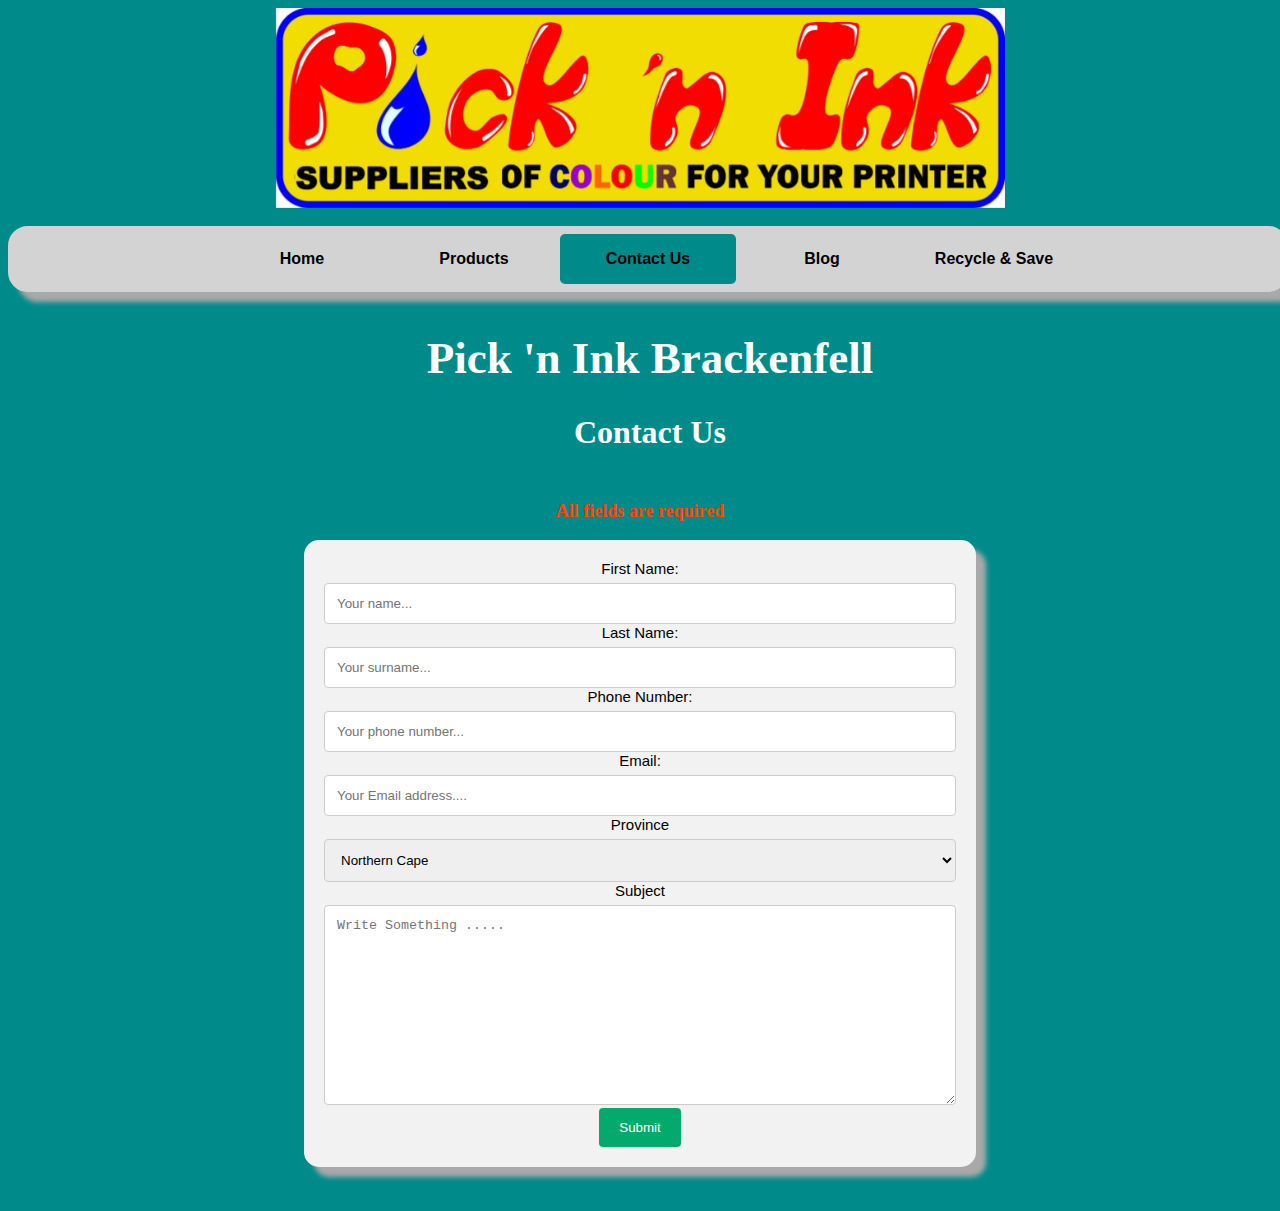
<file: brack/index.html>
<!DOCTYPE html>
<html lang="en">
<head>
	<meta charset="utf-8">
	<meta name="viewport" content="width=device-width, initial-scale=1">
	<title>Pick 'n Ink | Brackenfell</title>
	<link rel="stylesheet" type="text/css" href="../css/style.css">
	<link rel="stylesheet" type="text/css" href="../css/form.css">
	<script type="text/javascript" src="../js/jquery-3.6.1.js"></script>
	<script async src="https://www.googletagmanager.com/gtag/js?id=G-K9WQ2W1TD3"></script>
	<script type="text/javascript" src="../js/menu.js"></script>
	<script type="text/javascript" src="../js/google.js"></script>
</head>
<body>
	<div class="container">
		<div class="head">
			<center><div id="logo"><img src="../img/logo.jpg" alt="Pick 'n Ink" width="729px" height="200px"></div></center>
			<br>
		</div>
		<div class="mmenu">
			<ul class="navbar" id="menu">
				<li>
					<a href="../index.html">Home</a>
				</li>
				<li class="dropdown">
					<a href="prd.html" class="dropbtn">Products</a>
					<div class="dropdown-content">
						<a href="../pro/brother/index.html">Brother</a>
						<a href="../pro/canon/index.html">Canon</a>
						<a href="../pro/epson/index.html">Epson</a>
						<a href="../pro/hp/index.html">HP</a>
						<a href="../pro/samsung/index.html">Samsung</a>
					</div>				
				</li>
				<li class="dropdown">
					<a class="active" href="#" class="dropbtn">Contact Us</a>
					<div class="dropdown-content">
						<a href="index.html">Brackenfell</a>
						<a href="../branch/express.html">Express</a>
						<a href="../str/index.html">Strand</a>
					</div>
				</li>
				<li>
					<a href="#">Blog</a>
					<a href="#">Recycle &amp; Save</a>
				</li>
			</ul>
		</div>
		<div class="header">
			<h1 class="glow">Pick 'n Ink Brackenfell</h1>
			<h1>Contact Us</h1>
		</div>
		<div class="required">
			<p><strong>All fields are required</strong></p>
		</div>
		<center><div class="gform">
			<form method="POST" name="contactform" action="https://script.google.com/macros/s/AKfycbyzR79HJ7tov1-Tuvty9aXIvtJ_faloiwhqaIKxh0ssu0OTqUafR7c4JE1m5wqUToEEdA/exec">
				<label for="fname">First Name:</label>
				<input type="text" id="fname" name="FirstName" placeholder="Your name...">
				<label for="sname">Last Name:</label>
				<input type="text" id="sname" name="LastName" placeholder="Your surname...">
				<label for="phone">Phone Number:</label>
				<input type="text" id="phone" name="PhoneNumber" placeholder="Your phone number...">
				<label for="email">Email:</label><br>
				<input type="email" id="email" name="Email" placeholder="Your Email address....">
				<label for="province">Province</label>
				<select id="province" name="Province">
					<option value="Northern_Cape">Northern Cape</option>
					<option value="Eastern_Cape">Eastern Cape</option>
					<option value="Free_State">Free State</option>
					<option value="Western_Cape">Western Cape</option>
					<option value="Limpopo">Limpopo</option>
					<option value="North_West">North West</option>
					<option value="KwaZulu_Natal">KwaZulu-Natal</option>
					<option value="Mpumalanga">Mpumalanga</option>
					<option value="Gauteng">Gauteng</option>
				</select>
				<label for="subject">Subject</label> 
				<textarea id="subject" name="Subject" placeholder="Write Something ....." style="height:200px;"></textarea>
				<input type="submit" value="Submit">
				<div style="display:none" class="thankyou_message">
					<!-- You can customize the thankyou message by editing the code below -->
					<h2><em>Thanks</em> for contacting us! We will get back to you soon!</h2>
				</div>
			</form>
			
		</div></center>
		<br>
	</div>
	<br>
	<script data-cfasync="false" type="text/javascript" src="form-submission-handler.js"></script>
</body>
</html>
</file>
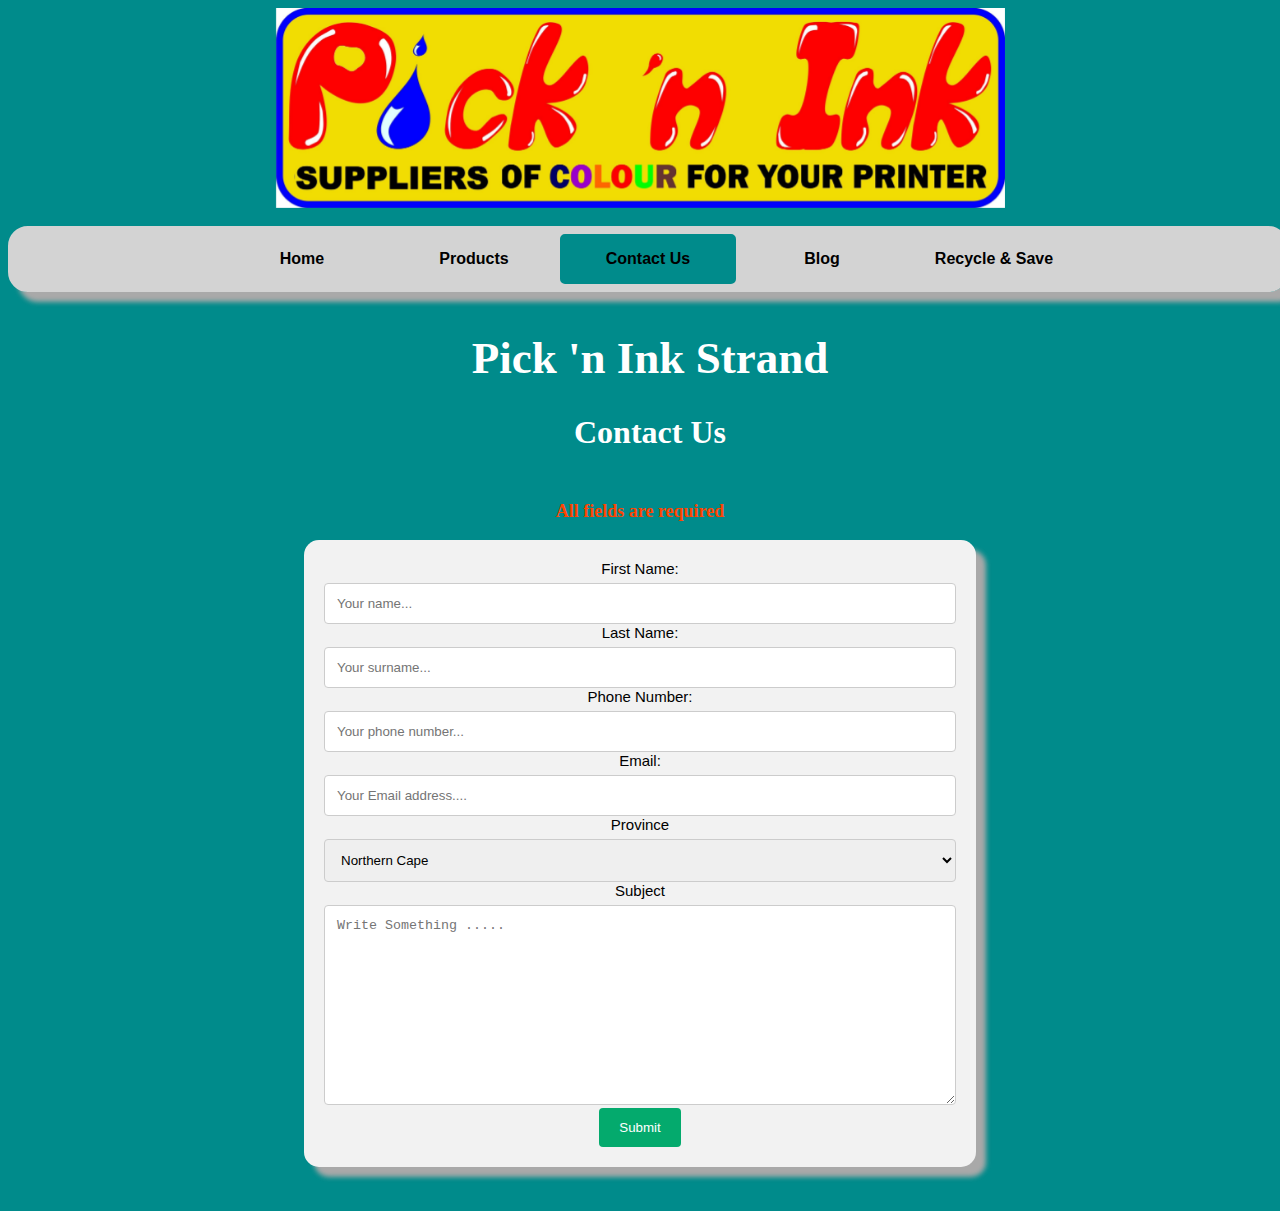
<file: str/index.html>
<!DOCTYPE html>
<html lang="en">
<head>
	<meta charset="utf-8">
	<meta name="viewport" content="width=device-width, initial-scale=1">
	<title>Pick 'n Ink | Strand</title>
	<link rel="stylesheet" type="text/css" href="../css/style.css">
	<link rel="stylesheet" type="text/css" href="../css/form.css">
	<script type="text/javascript" src="../js/jquery-3.6.1.js"></script>
	<script async src="https://www.googletagmanager.com/gtag/js?id=G-K9WQ2W1TD3"></script>
	<script type="text/javascript" src="../js/menu.js"></script>
	<script type="text/javascript" src="../js/google.js"></script>
</head>
<body>
	<div class="container">
		<div class="head">
			<center><div id="logo"><img src="../img/logo.jpg" alt="Pick 'n Ink" width="729px" height="200px"></div></center>
			<br>
		</div>
		<div class="mmenu">
			<ul class="navbar" id="menu">
				<li>
					<a href="../index.html">Home</a>
				</li>
				<li class="dropdown">
					<a href="#" class="dropbtn">Products</a>
					<div class="dropdown-content">
						<a href="../pro/brother/index.html">Brother</a>
						<a href="../pro/canon/index.html">Canon</a>
						<a href="../pro/epson/index.html">Epson</a>
						<a href="../pro/hp/index.html">HP</a>
						<a href="../pro/samsung/index.html">Samsung</a>
					</div>				
				</li>
				<li class="dropdown">
					<a class="active" href="#" class="dropbtn">Contact Us</a>
					<div class="dropdown-content">
						<a href="../brack/index.html">Brackenfell</a>
						<a href="../branch/express.html">Express</a>
						<a href="index.html">Strand</a>
					</div>
				</li>
				<li>
					<a href="#">Blog</a>
					<a href="#">Recycle &amp; Save</a>
				</li>
			</ul>
		</div>
		<div class="header">
			<h1 class="glow">Pick 'n Ink Strand</h1>
			<h1>Contact Us</h1>
		</div>
		<div class="required">
			<p><strong>All fields are required</strong></p>
		</div>
		<center><div class="gform">
			<form method="POST" name="contactform" action="https://script.google.com/macros/s/AKfycbwwE4QQGH_Js3eDDg5vwn6NX4Rq-3x6k66GhQbooegJu8CNdXqlZTnN2VOwU6kJAycA/exec">
				<label for="fname">First Name:</label>
				<input type="text" id="fname" name="FirstName" placeholder="Your name...">
				<label for="sname">Last Name:</label>
				<input type="text" id="sname" name="LastName" placeholder="Your surname...">
				<label for="phone">Phone Number:</label>
				<input type="text" id="phone" name="PhoneNumber" placeholder="Your phone number...">
				<label for="email">Email:</label><br>
				<input type="email" id="email" name="Email" placeholder="Your Email address....">
				<label for="province">Province</label>
				<select id="province" name="Province">
					<option value="Northern_Cape">Northern Cape</option>
					<option value="Eastern_Cape">Eastern Cape</option>
					<option value="Free_State">Free State</option>
					<option value="Western_Cape">Western Cape</option>
					<option value="Limpopo">Limpopo</option>
					<option value="North_West">North West</option>
					<option value="KwaZulu_Natal">KwaZulu-Natal</option>
					<option value="Mpumalanga">Mpumalanga</option>
					<option value="Gauteng">Gauteng</option>
				</select>
				<label for="subject">Subject</label> 
				<textarea id="subject" name="Subject" placeholder="Write Something ....." style="height:200px;"></textarea>
				<input type="submit" value="Submit">
				<div style="display:none" class="thankyou_message">
					<!-- You can customize the thankyou message by editing the code below -->
					<h2><em>Thanks</em> for contacting us! We will get back to you soon!</h2>
				</div>
			</form>
			
		</div></center>
		<br>
	</div>
	<br>
	<script data-cfasync="false" type="text/javascript" src="form-submission-handler.js"></script>
</body>
</html>
</file>
<file: css/style.css>
@charset "utf-8";
body {
	background-color: darkcyan;
}

h1 {
	color: white;
}

#logo {
	width: 729px;
	height: 200px;
	float: center;
	z-index: 1;
	position: relative;
}

#logo_1 {
	border-radius: 20px;
	width: 729px;
	height: 200px;
	position: relative;
	z-index: 1;
	border: 10px solid #ffffff;
	box-shadow: 10px 10px 5px lightgray;
}

.navbar {
	top: 0;
	position: sticky;
	position: -webkit-sticky;
}

ul {
	list-style-type: none;
	margin: 0;
	padding: 0;
	/*overflow: hidden;*/
	font-size: 0;
	background-color: lightgray;
}

li {
	display: inline-block;
}

li a.active {
	background-color: darkcyan;
	border: 2px solid darkcyan;
	border-radius: 5px;
}

li a, .dropbtn {
	display: inline-block;
	color: black;
	text-align: center;
	padding: 14px 16px;
	text-decoration: none;
	width: 140px;
	font-size: initial;
}

li a:hover, .dropdown:hover .dropbtn {
	background-color: lightblue;
	border: 2px solid rgb(142, 215, 240);
	border-radius: 5px;
}

.dropdown {
	display: inline-block;
	position: relative;
}

.dropdown-content {
	display: none;
	position: absolute;
	background-color: lightgray;
	width: 160px;
	box-shadow: 10px 10px 5px darkgray;
	z-index: 1;
	border-radius: 5px;
	border: 1px solid dimgray;
}

.dropdown-content a {
	color: black;
	padding: 15px 19px;
	text-decoration: none;
	display: block;
	text-align: left;
	width: 73.5%;
	z-index: 1;
}

.dropdown:hover .dropdown-content {
	display: block;
}

.sticky {
	position: sticky;
	top: 0;
	width: 100%;
}
.mmenu {
	width: 100%;
	margin: 0 auto;
	size: portrait;
	font-family: sans-serif;
	font-weight: bold;
	font-size: 20px;
	text-align: center;
	border: 8px solid lightgray;
	border-radius: 20px;
	box-shadow: 10px 10px 5px darkgray;
}

.header {
	margin: auto;
	width: 100%;
	padding: 10px;
	text-align: center;
	color: white;
	animation: glow 1s ease-in-out infinite alternate;
}

.colum1 {
	float: left;
	width: 25%;
	background-color: lightgray;
	border: 2px solid black;
	border-radius: 10px;
	font-family: serif;
	padding: 6px;
	box-shadow: 10px 10px 10px darkgray;
	margin-right: 4px;
	margin-left: 4px;
	overflow: hidden;
}

.colum1 a {
	text-decoration: none;
}

.colum2 {
	float: left;
	width: 25%;
	background-color: lightgray;
	border: 2px solid black;
	border-radius: 10px;
	font-family: serif;
	padding: 6px;
	box-shadow: 10px 10px 10px darkgray;
	margin-left: 4px;
	margin-right: 4px;
	overflow: hidden;
}

.colum2 a {
	text-decoration: none;
}

.colum3 {
	float: left;
	width: 25%;
	background-color: lightgray;
	border: 2px solid black;
	border-radius: 10px;
	font-family: serif;
	padding: 6px;
	box-shadow: 10px 10px 10px darkgray;
	margin-left: 4px;
	margin-right: 4px;
	overflow: hidden;
}

.colum3 a {
	text-decoration: none;
}


.shop {
	margin: auto;
	width: 100%;
	padding: 10px;
	text-align: center;
	justify-content: center;
	float: initial;
}

.shop:after {
	content: "";
	display: table;
	clear: both;
}

@media screen and (max-width:  600px) {
	.colum {
		width: 100%;
	}
}

p {
	font-size: 18px;
}

h2 {
	color: black;
	text-decoration-line: underline;
	text-decoration-style: double;
}

#brack {
	border: 2px solid black;
	border-radius: 10px;
}

.glow {
  font-size: 45px;
  color: #fff;
  text-align: center;
  animation: glow 1s ease-in-out infinite alternate;
}

@keyframes glow {
  from {
    text-shadow: 0 0 10px #fff, 0 0 20px #fff, 0 0 30px #e60073, 0 0 40px #e60073, 0 0 50px #e60073, 0 0 60px #e60073, 0 0 70px #e60073;
  }
  
  to {
    text-shadow: 0 0 20px #fff, 0 0 30px #ff4da6, 0 0 40px #ff4da6, 0 0 50px #ff4da6, 0 0 60px #ff4da6, 0 0 70px #ff4da6, 0 0 80px #ff4da6;
  }
}

.btn {
	display: inline-block;
	background-color: green;
	color: black;
	border: 2px solid black;
	border-radius: 10px;
	font-size: 30px;
	box-shadow: 5px 5px 2.5px darkgreen;
	text-align: center;
	padding: 10px;
	transition: all 0.5s;
	cursor: pointer;
	margin: 4px;
}

.btn span {
	cursor: pointer;
	display: inline-block;
	position: relative;
	transition: 0.5;
}

.btn span:after {
	content: '\00bb';
	position: absolute;
	opacity: 0;
	top: 0;
	right: -20px;
	transition: 0.5s;
}

.btn:hover span {
	padding-right: 25px;
}

.btn:hover span:after {
	opacity: 1;
	right: 0;
}

.btn a {
	text-decoration: none;
	color: black;
}

h3 {
	text-decoration-line: underline;
}
.center {
	margin: auto;
	width: 50%;
	padding: 10px;
}
</file>
<file: css/form.css>
input[type=text], select, textarea {
	width: 100%;
	padding: 12px;
	border: 1px solid #ccc;
	border-radius: 4px;
	box-sizing: border-box;
	margin-top: 6px;
	resize: vertical;
}

input[type=email], select, textarea {
	width: 100%;
	padding: 12px;
	border: 1px solid #ccc;
	border-radius: 4px;
	box-sizing: border-box;
	margin-top: 6px;
	resize: vertical;

}

input[type=submit] {
	background-color: #04AA6D;
	color: white;
	padding: 12px 20px;
	border: none;
	border-radius: 4px;
	cursor: pointer;
}

input[type=submit]:hover {
	background-color: #45a049;
}

.gform {
	border-radius: 15px;
	background-color: #f2f2f2;
	padding: 20px;
	width: 50%;
	float: center;
	box-shadow: 10px 10px 5px darkgray;
	font-family: sans-serif;
	font-size: 15px;
}

.required {
	text-align: center;
	color: orangered;

}

.fa-whatsapp {
	height: 40px;
	width: 40px;
}
</file>
